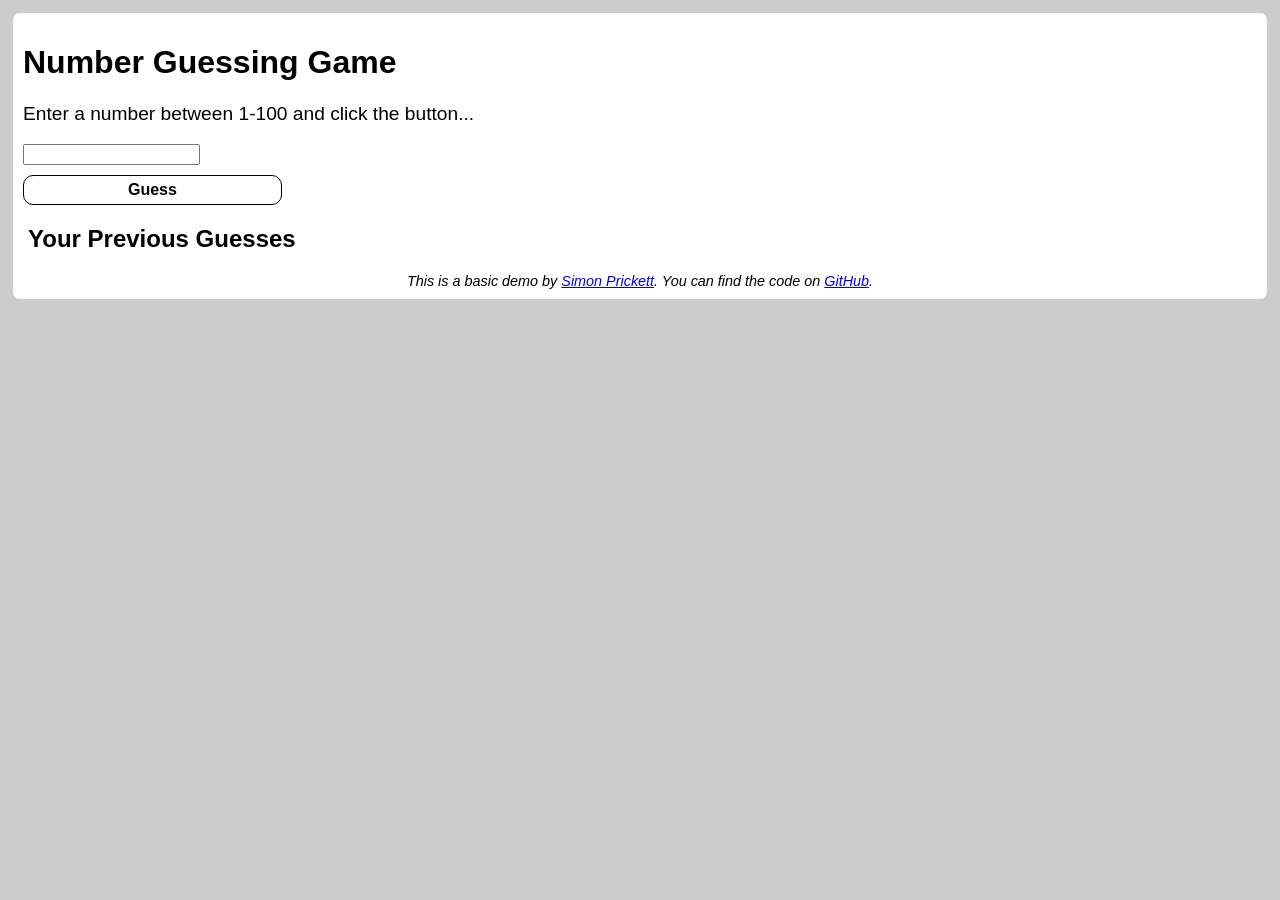
<file: index.html>
<!DOCTYPE html>
<!-- Number Guessing Game HTML -->
<html>
	<head>
		<title>JavaScript Number Guess</title>
		<meta name="viewport" content="width=device-width, initial-scale=1, maximum-scale=1 user-scalable=no">
		<script src="js/numberguess.js"></script>
		<link rel="stylesheet" type="text/css" href="css/numberguess.css">
		<!-- TODO let the user submit a guess by pressing return -->
		<!-- TODO hide and show history area as needed -->
	</head>
	<body>
		<div id="game">
			<h1>Number Guessing Game</h1>
			<div id="statusArea">
				<p>Enter a number between 1-100 and click the button...</p>
			</div>
			<input type="number" id="userGuess"/>
			<div id="buttonArea" class="button">
				Guess
			</div>
			<div id="historyArea">
				<h2>Your Previous Guesses</h2>
				<ol id="historyList">
				</ol>
			</div>
			<div id="footerArea">
				This is a basic demo by <a href="https://simonprickett.dev/">Simon Prickett</a>.  You can find the code 
				on <a href="https://github.com/simonprickett/jsnumberguess/" target="_blank">GitHub</a>.
			</div>
		</div>
	</body>
</html>
</file>
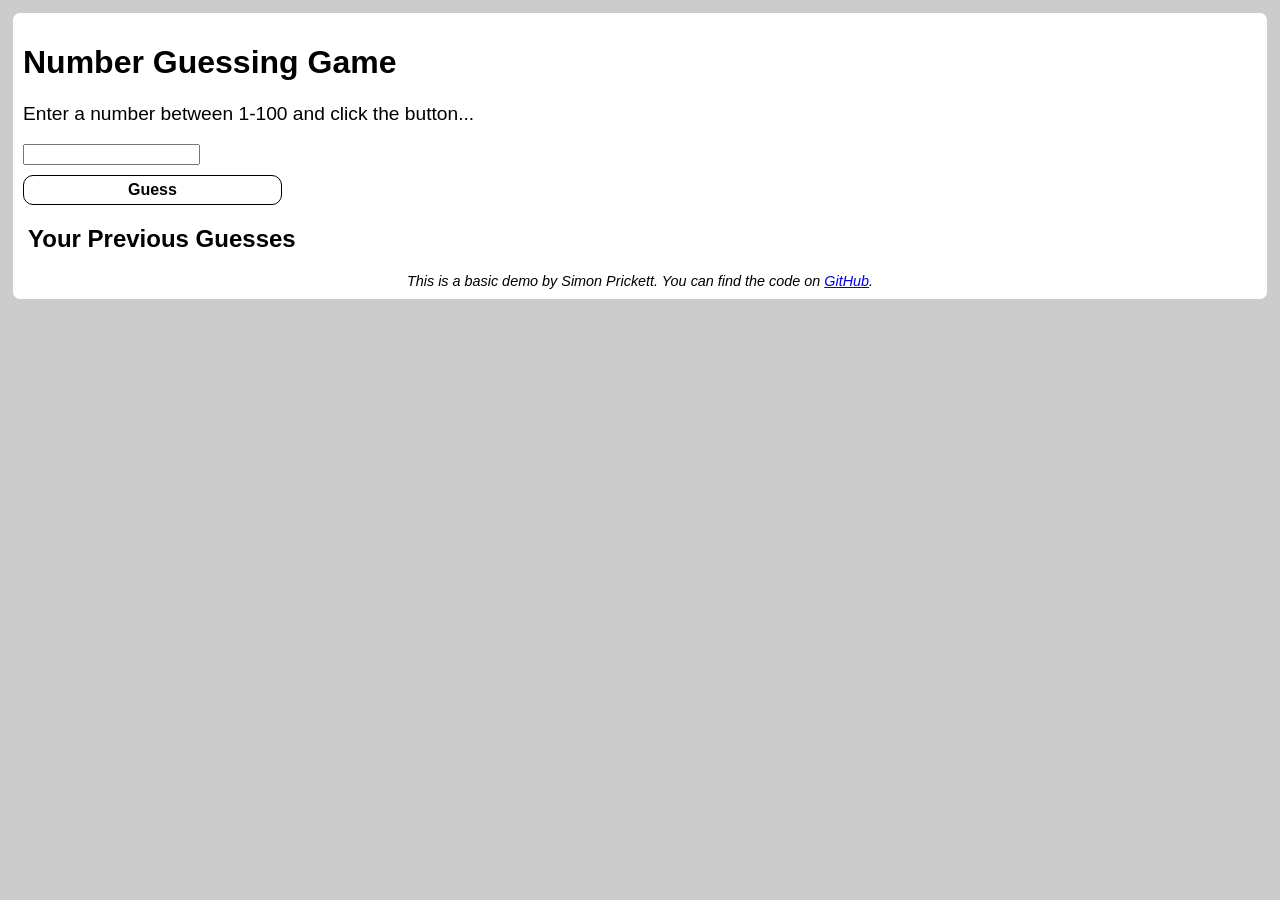
<file: docs/index.html>
<!DOCTYPE html>
<!-- Number Guessing Game HTML -->
<html>
	<head>
		<title>JavaScript Number Guess</title>
		<meta name="viewport" content="width=device-width, initial-scale=1, maximum-scale=1 user-scalable=no">
		<script src="js/numberguess.js"></script>
		<link rel="stylesheet" type="text/css" href="css/numberguess.css">
		<!-- TODO let the user submit a guess by pressing return -->
		<!-- TODO hide and show history area as needed -->
	</head>
	<body>
		<div id="game">
			<h1>Number Guessing Game</h1>
			<div id="statusArea">
				<p>Enter a number between 1-100 and click the button...</p>
			</div>
			<input type="number" id="userGuess"/>
			<div id="buttonArea" class="button">
				Guess
			</div>
			<div id="historyArea">
				<h2>Your Previous Guesses</h2>
				<ol id="historyList">
				</ol>
			</div>
			<div id="footerArea">
				This is a basic demo by Simon Prickett.  You can find the code 
				on <a href="https://github.com/simonprickett/jsnumberguess/" target="_blank">GitHub</a>.
			</div>
		</div>
	</body>
</html>
</file>
<file: css/numberguess.css>
/* Number Guessing Game CSS */

body {
	margin: 10px;
	background-color: #cccccc;
	font-family: Arial, sans-serif;
}

.button {
	margin-top: 10px;
	border-radius: 10px;
	border-color: #000000;
	border-style: solid;
	border-width: 1px;
	width: 20%;
	padding: 5px;
	text-align: center;
	font-weight: bold;
}

#historyArea {
	margin-top: 10px;
	padding-left: 5px;
	padding-right: 5px;
}

#game {
	background-color: #ffffff;
	border-radius: 10px;
	border-style: solid;
	border-width: 3px;
	border-color: #cccccc;
	padding: 10px;
}

#statusArea {
	font-size: 120%;
}

#footerArea {
	text-align: center;
	margin-top:5px;
	font-size: 90%;
	font-style: italic;
}
</file>
<file: docs/css/numberguess.css>
/* Number Guessing Game CSS */

body {
	margin: 10px;
	background-color: #cccccc;
	font-family: Arial, sans-serif;
}

.button {
	margin-top: 10px;
	border-radius: 10px;
	border-color: #000000;
	border-style: solid;
	border-width: 1px;
	width: 20%;
	padding: 5px;
	text-align: center;
	font-weight: bold;
}

#historyArea {
	margin-top: 10px;
	padding-left: 5px;
	padding-right: 5px;
}

#game {
	background-color: #ffffff;
	border-radius: 10px;
	border-style: solid;
	border-width: 3px;
	border-color: #cccccc;
	padding: 10px;
}

#statusArea {
	font-size: 120%;
}

#footerArea {
	text-align: center;
	margin-top:5px;
	font-size: 90%;
	font-style: italic;
}
</file>
